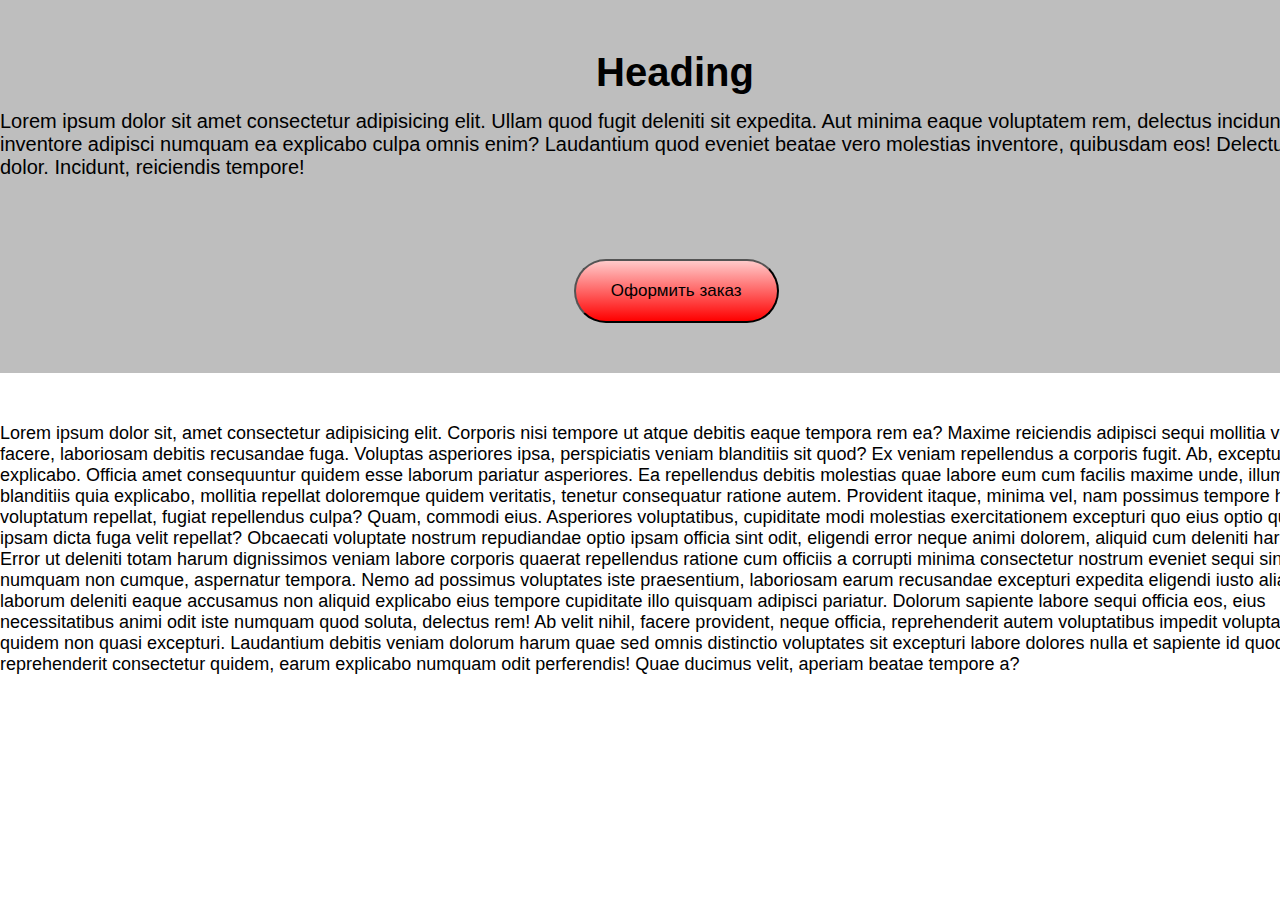
<file: apps1/index.html>
<!DOCTYPE html>
<html lang="en">

<head>
    <meta charset="UTF-8">
    <meta http-equiv="X-UA-Compatible" content="IE=edge">
    <meta name="viewport" content="width=device-width, initial-scale=1.0">
    <title>Modal Window</title>
    <link rel="stylesheet" href="style.css">
    <script src="script.js" defer></script>
</head>

<body>
    <section class="first">
        <div class="container">

            <h1>Heading</h1>
            <p>Lorem ipsum dolor sit amet consectetur adipisicing elit. Ullam quod fugit deleniti sit expedita. Aut minima eaque voluptatem rem, delectus incidunt inventore adipisci numquam ea explicabo culpa omnis enim? Laudantium quod eveniet beatae vero molestias inventore, quibusdam eos! Delectus, dolor. Incidunt, reiciendis tempore!</p>
            <button class="popup-btn">Оформить заказ</button>

        </div>
    </section>
    <section class="second">
        <div class="container">
            <p>Lorem ipsum dolor sit, amet consectetur adipisicing elit. Corporis nisi tempore ut atque debitis eaque
                tempora rem ea? Maxime reiciendis adipisci sequi mollitia veritatis facere, laboriosam debitis
                recusandae fuga. Voluptas asperiores ipsa, perspiciatis veniam blanditiis sit quod? Ex veniam
                repellendus a corporis fugit. Ab, excepturi explicabo. Officia amet consequuntur quidem esse laborum
                pariatur asperiores. Ea repellendus debitis molestias quae labore eum cum facilis maxime unde, illum
                blanditiis quia explicabo, mollitia repellat doloremque quidem veritatis, tenetur consequatur ratione
                autem. Provident itaque, minima vel, nam possimus tempore hic voluptatum repellat, fugiat repellendus
                culpa? Quam, commodi eius. Asperiores voluptatibus, cupiditate modi molestias exercitationem excepturi
                quo eius optio quas, ipsam dicta fuga velit repellat? Obcaecati voluptate nostrum repudiandae optio
                ipsam officia sint odit, eligendi error neque animi dolorem, aliquid cum deleniti harum! Error ut
                deleniti totam harum dignissimos veniam labore corporis quaerat repellendus ratione cum officiis a
                corrupti minima consectetur nostrum eveniet sequi sint numquam non cumque, aspernatur tempora. Nemo ad
                possimus voluptates iste praesentium, laboriosam earum recusandae excepturi expedita eligendi iusto
                alias laborum deleniti eaque accusamus non aliquid explicabo eius tempore cupiditate illo quisquam
                adipisci pariatur. Dolorum sapiente labore sequi officia eos, eius necessitatibus animi odit iste
                numquam quod soluta, delectus rem! Ab velit nihil, facere provident, neque officia, reprehenderit autem
                voluptatibus impedit voluptates modi quidem non quasi excepturi. Laudantium debitis veniam dolorum harum
                quae sed omnis distinctio voluptates sit excepturi labore dolores nulla et sapiente id quod
                reprehenderit consectetur quidem, earum explicabo numquam odit perferendis! Quae ducimus velit, aperiam
                beatae tempore a?</p>
        </div>
    </section>
    <div class="popup" id="popup">
        <div class="popup-content">
            <button class="popup-close">X</button>
            <h2>Heading</h2>
            <p>Lorem ipsum, dolor sit amet consectetur adipisicing elit. Fuga iste neque, reprehenderit asperiores expedita dolorem obcaecati sed ad accusamus minus hic consequatur impedit. Iure dolorum iste obcaecati qui sint perspiciatis.</p>
        </div>
    </div>
</body>

</html>
</file>
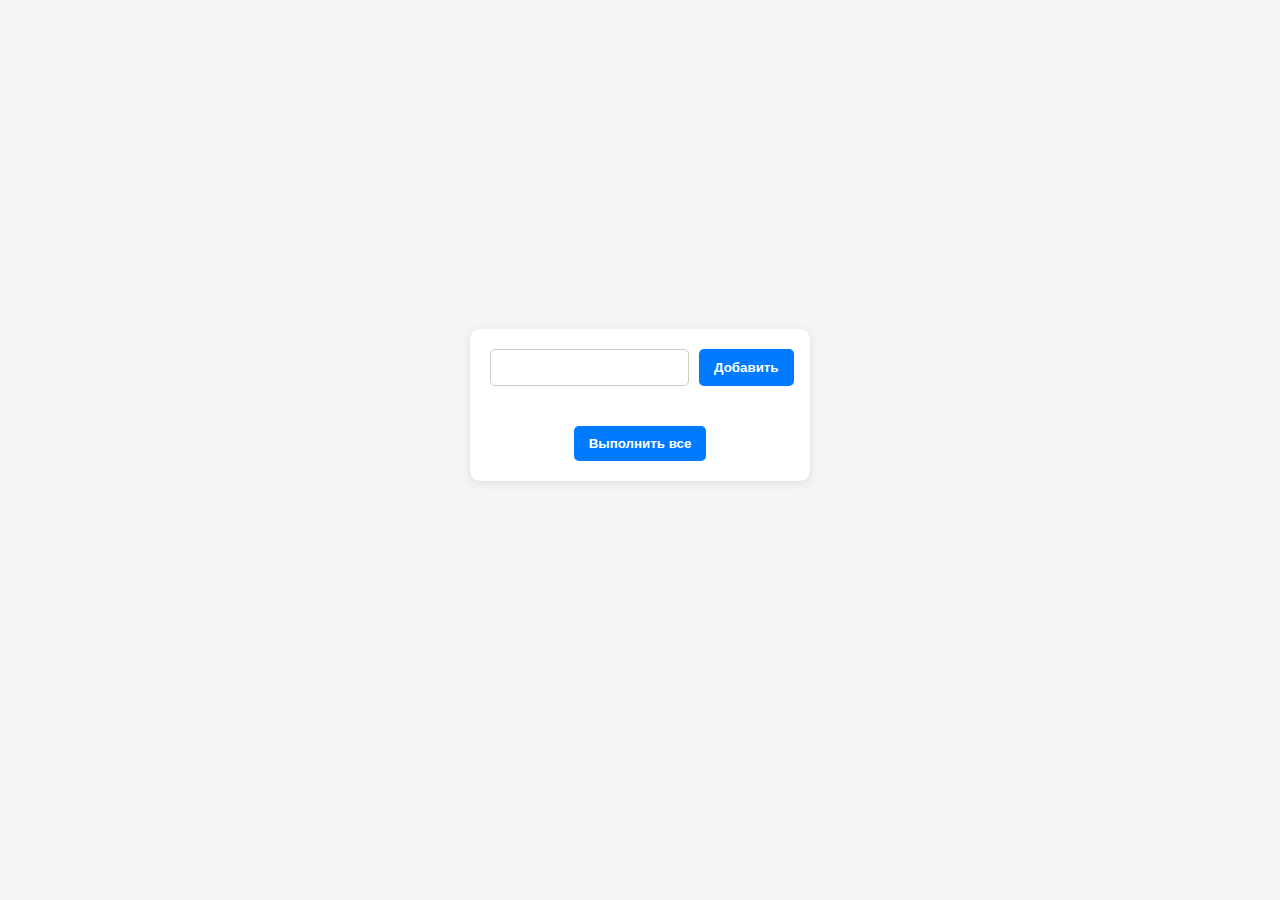
<file: apps4/index.html>
<!DOCTYPE html>
<html lang="en">
<head>
    <meta charset="UTF-8">
    <meta name="viewport" content="width=device-width, initial-scale=1.0">
    <title>Task Manager</title>
    <link rel="stylesheet" href="style.css">
    <script src="script.js" defer></script>
</head>
<body>
    <div class="task-manager">
        <form id="task-form">
            <input type="text" id="task-input">
            <button type="submit">Добавить</button>
        </form>
        <ul id="task-list"></ul>
        <button id="mark-all-done">Выполнить все</button>
    </div>
</body>
</html>
</file>
<file: apps1/style.css>
*{
    padding: 0px;
    margin: 0px;
    box-sizing: border-box;
}

body{
    font-family: 'Gill Sans', 'Gill Sans MT', Calibri, 'Trebuchet MS', sans-serif;
}

.container{
    width: 1350px;
    margin: auto;
}

.first{
    background-color: rgb(190, 190, 190);
    padding: 50px 0;
}

.first h1{
    text-align: center;
    font-size: 40px;
}

.first p{
    padding-top: 15px;
    font-size: 20px;
}

.wrapper{
    display: flex;
}

.popup-btn{
    margin-left: 42.5%;
    margin-top: 80px;
    background: linear-gradient(to top, rgb(255, 0, 0), rgb(255, 202, 202));
    padding: 20px 35px;
    border-radius: 100px;
    font-size: 17px;
}

.popup-btn:hover{
    background: rgb(212, 7, 7);
}

.second{
    padding: 50px 0;
}

.second p{
    font-size: 18px;
}

.popup{
    position: fixed;
    width: 100%;
    height: 100%;
    background-color: rgba(0, 0, 0, 0.701);
    top: 0;
    left: 0;
    opacity: 0;
    visibility: hidden;
    transition: .6s;
    min-height: 100vh;
    display: flex;
    justify-content: center;
    align-items: center;
    padding: 50px;
}

.popup.open{
    opacity: 1;
    visibility: visible;
}

.popup-content{
    max-width: 700px;
    background-color: aliceblue;
    padding: 30px;
    position: relative;
}

.popup-close{
    position: absolute;
    background-color: rgb(238, 62, 62);
    right: 5px;
    top: 5px;
    text-decoration: none;
    padding: 1px 4px;
}
</file>
<file: apps4/style.css>
body{
    font-family: Arial, sans-serif;
    display: flex;
    justify-content: center;
    align-items: center;
    height: 90vh;
    background-color: #f5f5f5;
    margin: 0;
}

.task-manager{
    background: #fff;
    padding: 20px;
    border-radius: 10px;
    box-shadow: 0 2px 10px rgba(0, 0, 0, 0.1);
    width: 300px;
    text-align: center;
}

#task-form{
    display: flex;
    justify-content: space-between;
    margin-bottom: 20px;
}

#task-input{
    flex: 1;
    padding: 10px;
    border: 1px solid #ccc;
    border-radius: 5px;
    margin-right: 10px;
}

button{
    padding: 10px 15px;
    border: none;
    border-radius: 5px;
    cursor: pointer;
    background-color: #007bff;
    color: #fff;
    font-weight: bold;
}

#mark-all-done{
    margin-top: 20px;
}

#task-list{
    list-style: none;
    padding: 0;
    margin: 0;
}

#task-list li{
    display: flex;
    justify-content: space-between;
    align-items: center;
    padding: 10px;
    border-bottom: 1px solid #ddd;
}

#task-list li.completed{
    text-decoration: line-through;
    color: #999;
}

.remove-btn{
    background-color: red;
    padding: 5px;
    border: none;
    border-radius: 5px;
    color: #fff;
    cursor: pointer;
}
</file>
